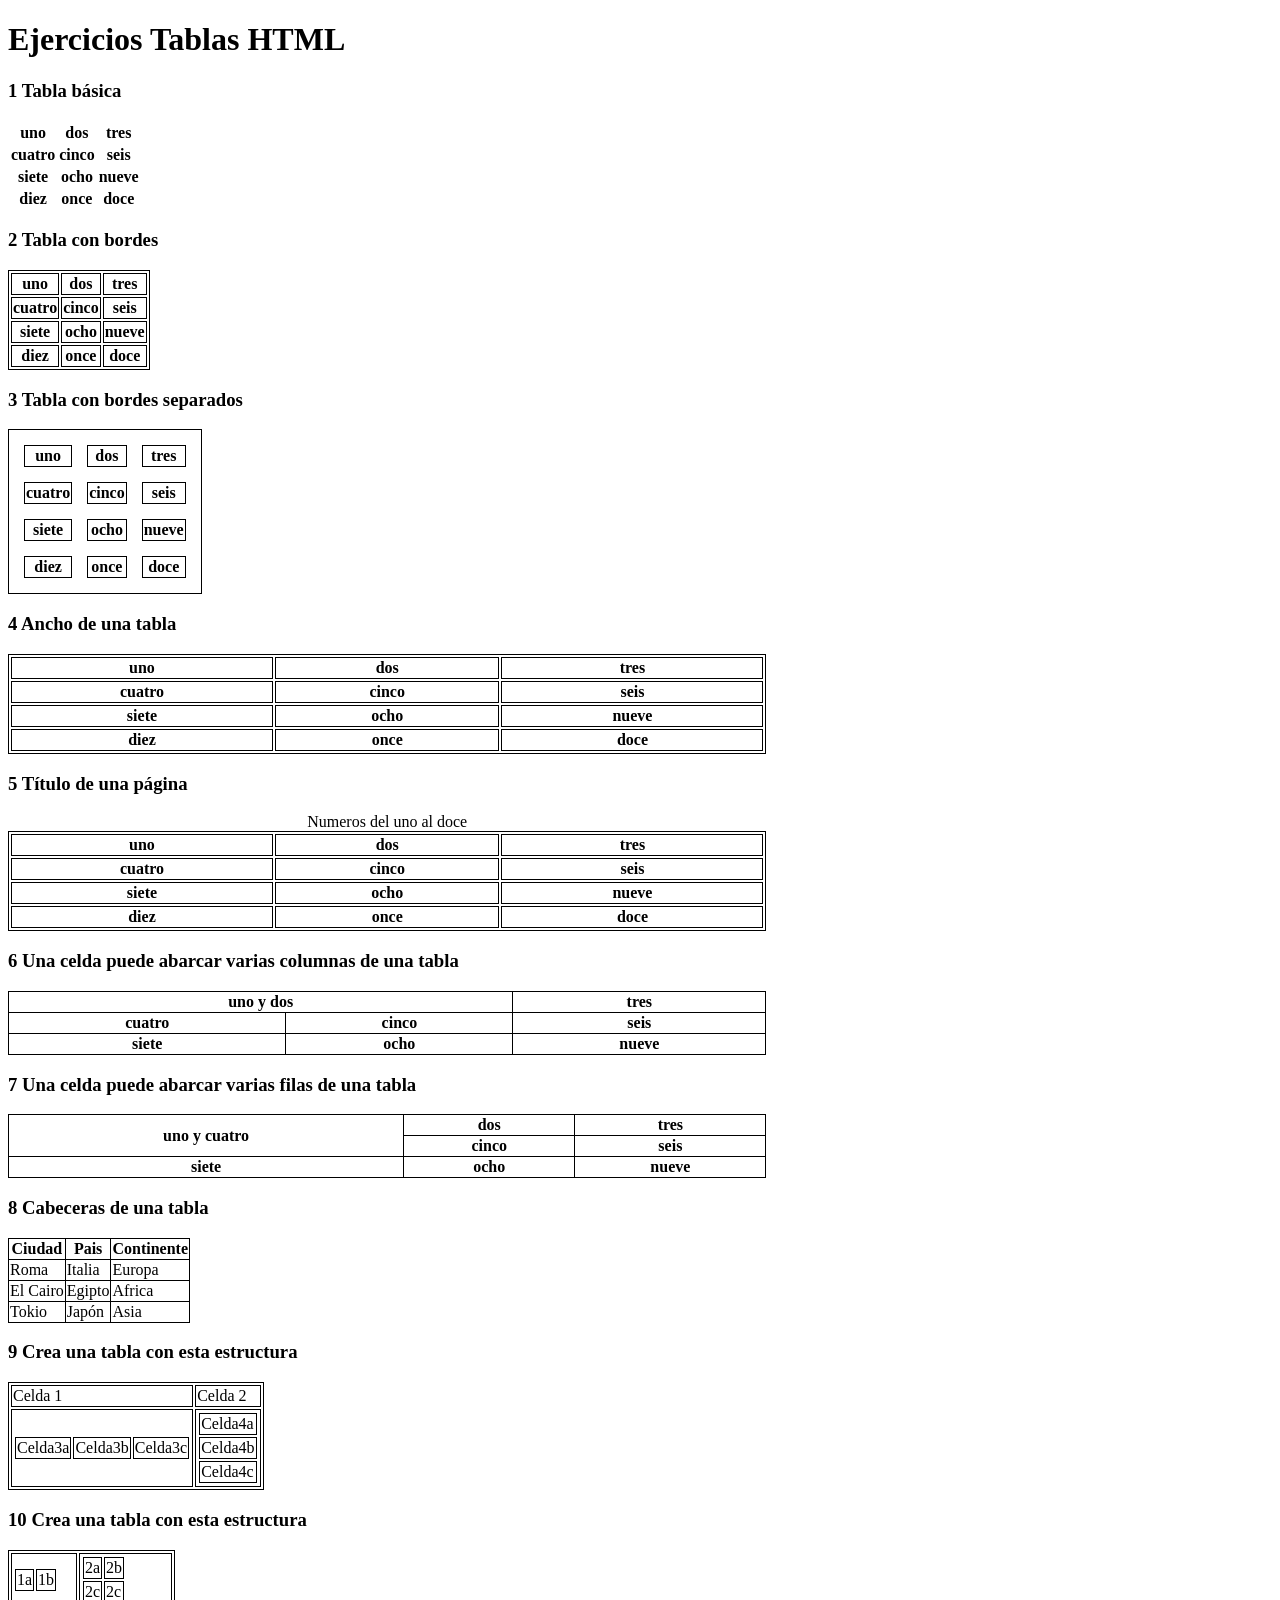
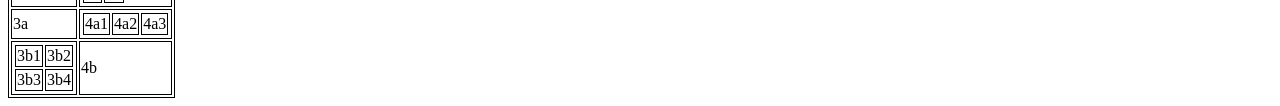
<file: html/ejercicios de clase/ejercicios_tablas.html>
<!DOCTYPE html>
<html lang="en">
<head>
    <meta charset="UTF-8">
    <meta name="viewport" content="width=device-width, initial-scale=1.0">
    <title>Ejercicios Tablas</title>
    <style>
        .tabla2, .tabla2 th, .tabla2 td {
            border: 1px solid black;
        }
        .tabla3, .tabla3 th, .tabla3 td {
            border: 1px solid black;
            border-spacing: 15px;
        }
         .tabla4, .tabla4 th, .tabla4 td {
            border: 1px solid black;
        }
          .tabla5, .tabla5 th, .tabla5 td {
            border: 1px solid black;
            border-collapse: collapse;
        }
    </style>
</head>
<body>
    <h1>Ejercicios Tablas HTML</h1>
    <h3>1 Tabla básica</h3>
    <table>
        <tr>
            <th>uno</th>
            <th>dos</th>
            <th>tres</th>
        </tr>
        <tr>
            <th>cuatro</th>
            <th>cinco</th>
            <th>seis</th>
        </tr>
        <tr>
            <th>siete</th>
            <th>ocho</th>
            <th>nueve</th>
        </tr>
        <tr>
            <th>diez</th>
            <th>once</th>
            <th>doce</th>
        </tr>
    </table>

     <h3>2 Tabla con bordes</h3>
    <table class="tabla2">
        <tr>
            <th>uno</th>
            <th>dos</th>
            <th>tres</th>
        </tr>
        <tr>
            <th>cuatro</th>
            <th>cinco</th>
            <th>seis</th>
        </tr>
        <tr>
            <th>siete</th>
            <th>ocho</th>
            <th>nueve</th>
        </tr>
        <tr>
            <th>diez</th>
            <th>once</th>
            <th>doce</th>
        </tr>
    </table>
     <h3>3 Tabla con bordes separados </h3>
    <table class="tabla3">
        <tr>
            <th>uno</th>
            <th>dos</th>
            <th>tres</th>
        </tr>
        <tr>
            <th>cuatro</th>
            <th>cinco</th>
            <th>seis</th>
        </tr>
        <tr>
            <th>siete</th>
            <th>ocho</th>
            <th>nueve</th>
        </tr>
        <tr>
            <th>diez</th>
            <th>once</th>
            <th>doce</th>
        </tr>
    </table>
     <h3>4 Ancho de una tabla</h3>
    <table class="tabla4" style="width: 60%;">
        <tr>
            <th style="width: 35%;">uno</th>
            <th>dos</th>
            <th style="width: 35%;">tres</th>
        </tr>
        <tr>
            <th>cuatro</th>
            <th>cinco</th>
            <th>seis</th>
        </tr>
        <tr>
            <th>siete</th>
            <th>ocho</th>
            <th>nueve</th>
        </tr>
        <tr>
            <th>diez</th>
            <th>once</th>
            <th>doce</th>
        </tr>
    </table>
     <h3>5 Título de una página</h3>
    <table class="tabla4" style="width: 60%;">
        <caption>Numeros del uno al doce</caption>
        <tr>
            <th style="width: 35%;">uno</th>
            <th>dos</th>
            <th style="width: 35%;">tres</th>
        </tr>
        <tr>
            <th>cuatro</th>
            <th>cinco</th>
            <th>seis</th>
        </tr>
        <tr>
            <th>siete</th>
            <th>ocho</th>
            <th>nueve</th>
        </tr>
        <tr>
            <th>diez</th>
            <th>once</th>
            <th>doce</th>
        </tr>
    </table>
    <h3>6 Una celda puede abarcar varias columnas de una tabla</h3>
    <table class="tabla5" style="width: 60%;">
        <tr>
            <th colspan="2">uno y dos</th>
            <th>tres</th>
        </tr>
        <tr>
            <th>cuatro</th>
            <th>cinco</th>
            <th>seis</th>
        </tr>
        <tr>
            <th>siete</th>
            <th>ocho</th>
            <th>nueve</th>
        </tr>
    </table>
    <h3>7 Una celda puede abarcar varias filas de una tabla</h3>
    <table class="tabla5" style="width: 60%;">
        <tr>
            <th rowspan="2">uno y cuatro</th>
            <th>dos</th>
            <th>tres</th>
        </tr>
        <tr>
            
            <th>cinco</th>
            <th>seis</th>
        </tr>
        <tr>
            <th>siete</th>
            <th>ocho</th>
            <th>nueve</th>
        </tr>
    </table>
    <h3>8 Cabeceras de una tabla</h3>
    <table class="tabla5">
        <tr>
        <th>Ciudad</th>
        <th>Pais</th>
        <th>Continente</th>
        </tr>
        <tr>
            <td>Roma</td>
            <td>Italia</td>
            <td>Europa</td>
        </tr>
        <tr>
            <td>El Cairo</td>
            <td>Egipto</td>
            <td>Africa</td>
        </tr>
        <tr>
            <td>Tokio</td>
            <td>Japón</td>
            <td>Asia</td>
        </tr>
    </table>
    <h3>9 Crea una tabla con esta estructura</h3>
    <table class="tabla4">
        <tr>
            <td>Celda 1</td>
            <td>Celda 2</td>
        </tr>
        <tr>
            <td>
                <table>
                    <tr>
                        <td>Celda3a</td>
                        <td>Celda3b</td>
                        <td>Celda3c</td>
                    </tr>
                </table>
            </td>
            <td>
                <table>
                    <tr><td>Celda4a</td></tr>
                    <tr><td>Celda4b</td></tr>
                    <tr><td>Celda4c</td></tr>
                </table>
            </td>
        </tr>
    </table>
<h3>10 Crea una tabla con esta estructura</h3>
    <table class="tabla4">
  <tr>
    <td>
      <table>
        <tr>
          <td>1a</td>
          <td>1b</td>
        </tr>
      </table>
    </td>
    <td>
      <table>
        <tr>
          <td>2a</td>
          <td>2b</td>
        </tr>
        <tr>
          <td>2c</td>
          <td>2c</td>
        </tr>
      </table>
    </td>
  </tr>
  <tr>
    <td>3a</td>
    <td>
      <table>
        <tr>
          <td>4a1</td>
          <td>4a2</td>
          <td>4a3</td>
        </tr>
      </table>
    </td>
  </tr>
  <tr>
    <td>
      <table>
        <tr>
          <td>3b1</td>
          <td>3b2</td>
        </tr>
        <tr>
          <td>3b3</td>
          <td>3b4</td>
        </tr>
      </table>
    </td>
    <td>4b</td>
  </tr>
</table>


    
</body>
</html>
</file>
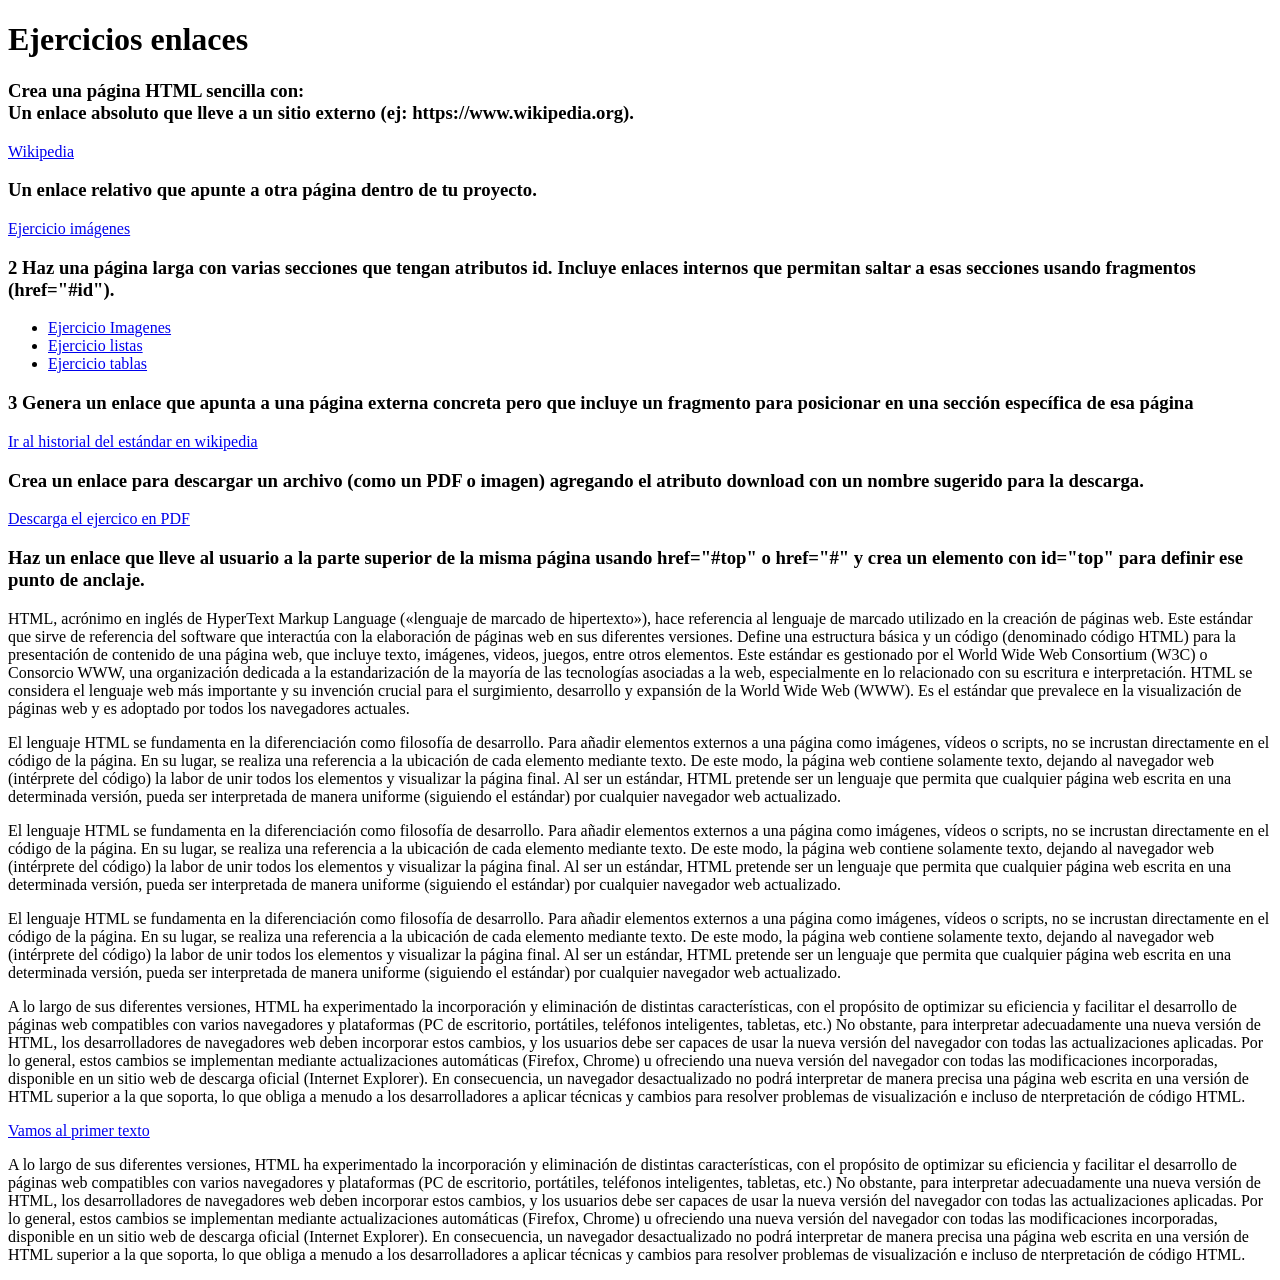
<file: html/ejercicios-de-clase/ejercicios_enlaces.html>
<!DOCTYPE html>
<html lang="es">

<head>
    <meta charset="UTF-8">
    <meta name="viewport" content="width=device-width, initial-scale=1.0">
    <title>Document</title>
    <link rel="icon" type="image/x-icon" href="../images/favicon.ico">

</head>

<body>
    <h1>Ejercicios enlaces</h1>

    <h3>Crea una página HTML sencilla con:
        <br>
        Un enlace absoluto que lleve a un sitio externo (ej: https://www.wikipedia.org).
    </h3>
    <a href="https://www.wikipedia.org">Wikipedia</a>
    <br>
    <h3>Un enlace relativo que apunte a otra página dentro de tu proyecto.</h3>
    
    <a href="../ejercicios-de-clase/ejercicio_imagenes.html" >Ejercicio imágenes</a>
    <h3>2 Haz una página larga con varias secciones que tengan atributos id.
        Incluye enlaces internos que permitan saltar a esas secciones usando fragmentos (href="#id").</h3>
    <ul>
        <li><a href="ejercicio_imagenes.html">Ejercicio Imagenes</a></li>
        <li><a href="ejercicio_listas.html">Ejercicio listas</a></li>
        <li><a href="ejercicios_tablas.html">Ejercicio tablas</a></li>
    </ul>
    <h3>3 Genera un enlace que apunta a una página externa concreta pero que incluye un
        fragmento para posicionar en una sección específica de esa página</h3>
    <a href="https://es.wikipedia.org/wiki/HTML#Historia_del_est%C3%A1ndar">Ir al historial del estándar en
        wikipedia</a>
<h3>Crea un enlace para descargar un archivo (como un PDF o imagen)
    agregando el atributo download con un nombre sugerido para la descarga.</h3>

<a href="ejercicio.pdf" download="ejercicio.pdf">Descarga el ejercico en PDF</a>
<h3>Haz un enlace que lleve al usuario a la parte superior de la
    misma página usando href="#top" o href="#" y crea un elemento con id="top"
    para definir ese punto de anclaje.</h3>

<p id="P1">HTML, acrónimo en inglés de HyperText Markup Language
    («lenguaje de marcado de hipertexto»), hace referencia al lenguaje de
    marcado utilizado en la creación de páginas web. Este estándar que
    sirve de referencia del software que interactúa con la elaboración
    de páginas web en sus diferentes versiones. Define una estructura básica
    y un código (denominado código HTML) para la presentación de contenido
    de una página web, que incluye texto, imágenes, videos, juegos,
    entre otros elementos. Este estándar es gestionado por el World Wide
    Web Consortium (W3C) o Consorcio WWW, una organización dedicada a la
    estandarización de la mayoría de las tecnologías asociadas a la web,
    especialmente en lo relacionado con su escritura e interpretación.
    HTML se considera el lenguaje web más importante y su invención crucial
    para el surgimiento, desarrollo y expansión de la World Wide Web (WWW).
    Es el estándar que prevalece en la visualización de páginas web y es
    adoptado por todos los navegadores actuales.</p>

<p id="P2">El lenguaje HTML se fundamenta en la diferenciación como filosofía de
    desarrollo. Para añadir elementos externos a una página como imágenes,
    vídeos o scripts, no se incrustan directamente en el código de la
    página. En su lugar, se realiza una referencia a la ubicación de
    cada elemento mediante texto. De este modo, la página web contiene
    solamente texto, dejando al navegador web (intérprete del código)
    la labor de unir todos los elementos y visualizar la página final.
    Al ser un estándar, HTML pretende ser un lenguaje que permita que
    cualquier página web escrita en una determinada versión, pueda ser
    interpretada de manera uniforme (siguiendo el estándar) por cualquier
    navegador web actualizado.</p>
<p>El lenguaje HTML se fundamenta en la diferenciación como filosofía de
    desarrollo. Para añadir elementos externos a una página como imágenes,
    vídeos o scripts, no se incrustan directamente en el código de la
    página. En su lugar, se realiza una referencia a la ubicación de
    cada elemento mediante texto. De este modo, la página web contiene
    solamente texto, dejando al navegador web (intérprete del código)
    la labor de unir todos los elementos y visualizar la página final.
    Al ser un estándar, HTML pretende ser un lenguaje que permita que
    cualquier página web escrita en una determinada versión, pueda ser
    interpretada de manera uniforme (siguiendo el estándar) por cualquier
    navegador web actualizado.</p>
<p>El lenguaje HTML se fundamenta en la diferenciación como filosofía de
    desarrollo. Para añadir elementos externos a una página como imágenes,
    vídeos o scripts, no se incrustan directamente en el código de la
    página. En su lugar, se realiza una referencia a la ubicación de
    cada elemento mediante texto. De este modo, la página web contiene
    solamente texto, dejando al navegador web (intérprete del código)
    la labor de unir todos los elementos y visualizar la página final.
    Al ser un estándar, HTML pretende ser un lenguaje que permita que
    cualquier página web escrita en una determinada versión, pueda ser
    interpretada de manera uniforme (siguiendo el estándar) por cualquier
    navegador web actualizado.
</p>

<p id="P3">A lo largo de sus diferentes versiones, HTML ha experimentado la
    incorporación y eliminación de distintas características, con el
    propósito de optimizar su eficiencia y facilitar el desarrollo de
    páginas web compatibles con varios navegadores y plataformas (PC
    de escritorio, portátiles, teléfonos inteligentes, tabletas, etc.)
    No obstante, para interpretar adecuadamente una nueva versión de
    HTML, los desarrolladores de navegadores web deben incorporar
    estos cambios, y los usuarios debe ser capaces de usar la nueva
    versión del navegador con todas las actualizaciones aplicadas.
    Por lo general, estos cambios se implementan mediante
    actualizaciones automáticas (Firefox, Chrome) u ofreciendo una
    nueva versión del navegador con todas las modificaciones
    incorporadas, disponible en un sitio web de descarga oficial
    (Internet Explorer). En consecuencia, un navegador desactualizado
    no podrá interpretar de manera precisa una página web escrita
    en una versión de HTML superior a la que soporta, lo que obliga
    a menudo a los desarrolladores a aplicar técnicas y cambios
    para resolver problemas de visualización e incluso de
    nterpretación de código HTML.</p>

<a href="#P1">Vamos al primer texto</a>
<br>
<p>A lo largo de sus diferentes versiones, HTML ha experimentado la
    incorporación y eliminación de distintas características, con el
    propósito de optimizar su eficiencia y facilitar el desarrollo de
    páginas web compatibles con varios navegadores y plataformas (PC
    de escritorio, portátiles, teléfonos inteligentes, tabletas, etc.)
    No obstante, para interpretar adecuadamente una nueva versión de
    HTML, los desarrolladores de navegadores web deben incorporar
    estos cambios, y los usuarios debe ser capaces de usar la nueva
    versión del navegador con todas las actualizaciones aplicadas.
    Por lo general, estos cambios se implementan mediante
    actualizaciones automáticas (Firefox, Chrome) u ofreciendo una
    nueva versión del navegador con todas las modificaciones
    incorporadas, disponible en un sitio web de descarga oficial
    (Internet Explorer). En consecuencia, un navegador desactualizado
    no podrá interpretar de manera precisa una página web escrita
    en una versión de HTML superior a la que soporta, lo que obliga
    a menudo a los desarrolladores a aplicar técnicas y cambios
    para resolver problemas de visualización e incluso de
    nterpretación de código HTML.</p>
</body>
</html>
</file>
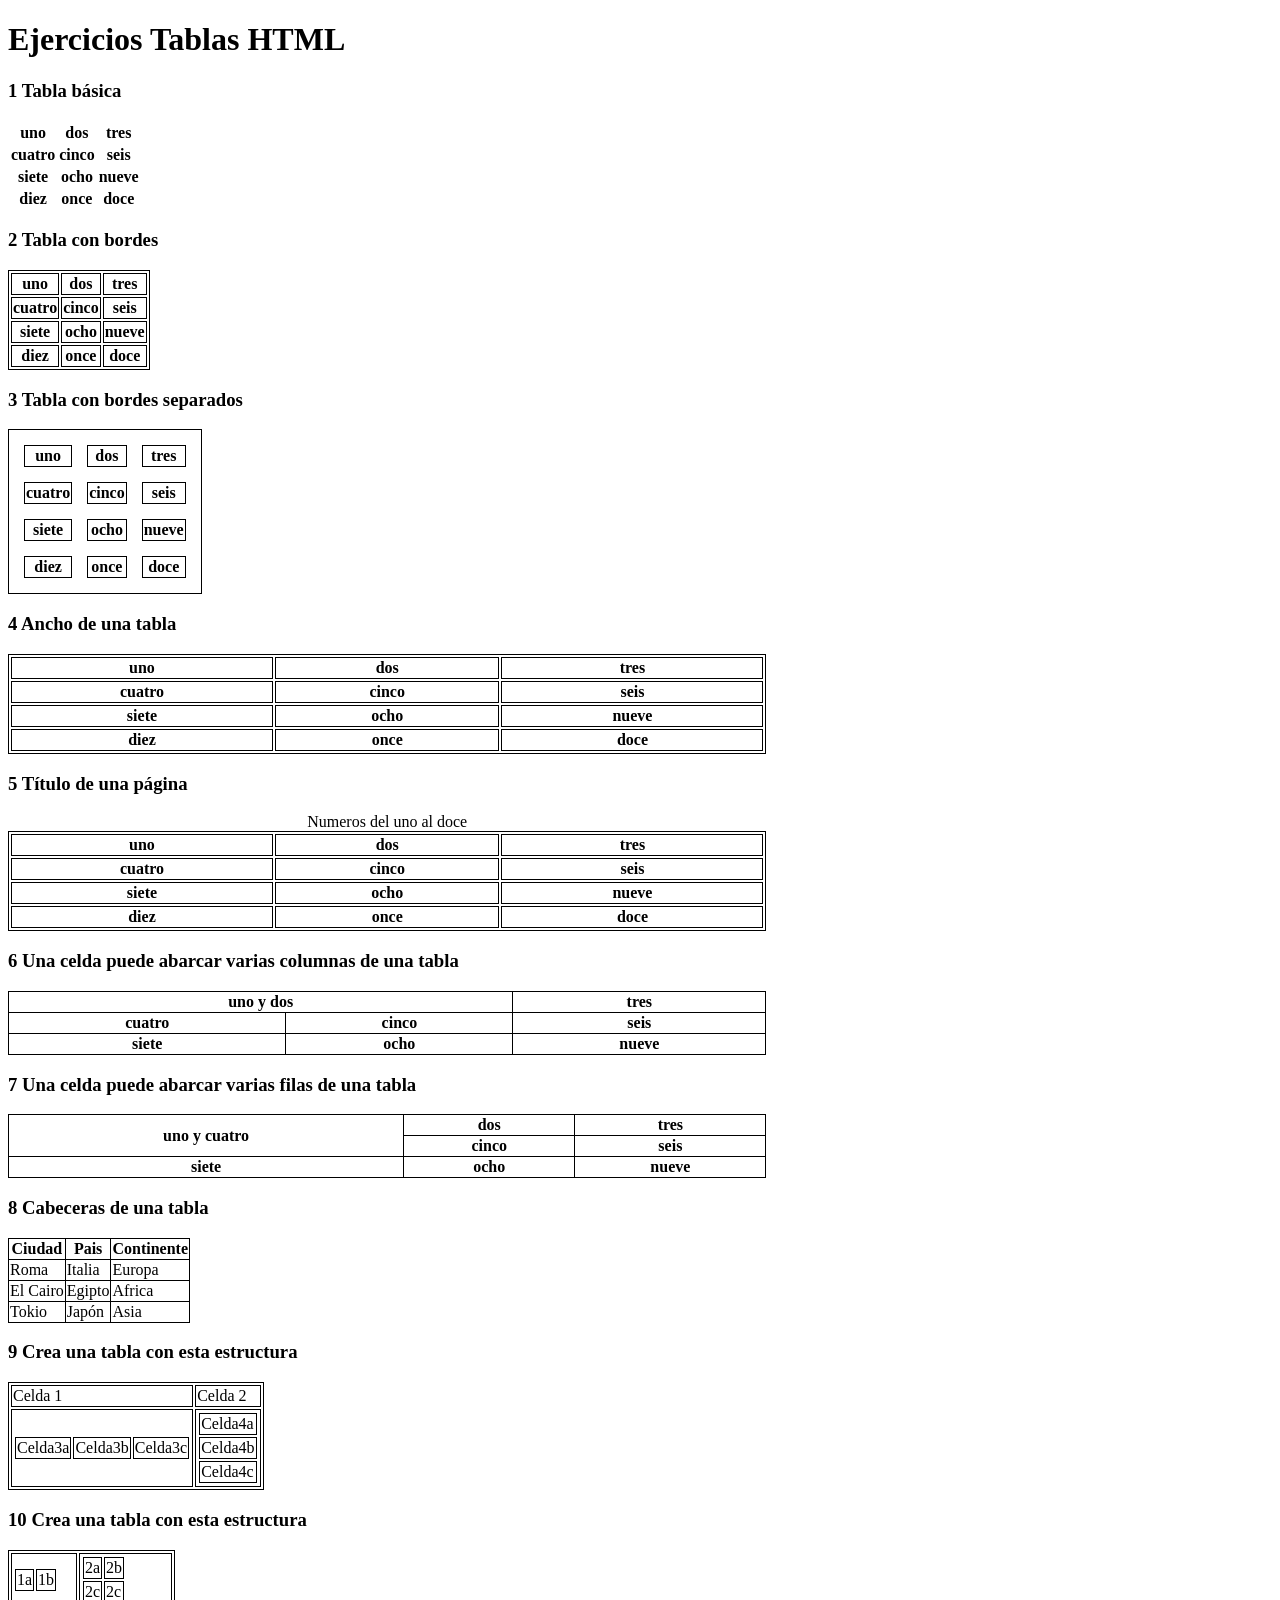
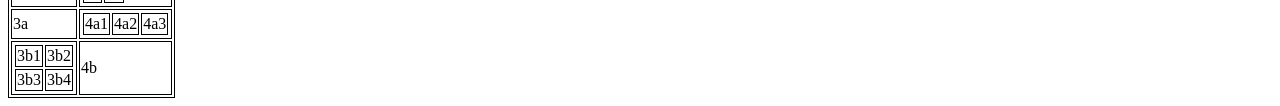
<file: html/ejercicios-de-clase/ejercicios_tablas.html>
<!DOCTYPE html>
<html lang="es">

<head>
    <meta charset="UTF-8">
    <meta name="viewport" content="width=device-width, initial-scale=1.0">
    <title>Ejercicios Tablas</title>
    <style>
        .tabla2,
        .tabla2 th,
        .tabla2 td {
            border: 1px solid black;
        }

        .tabla3,
        .tabla3 th,
        .tabla3 td {
            border: 1px solid black;
            border-spacing: 15px;
        }

        .tabla4,
        .tabla4 th,
        .tabla4 td {
            border: 1px solid black;
        }

        .tabla5,
        .tabla5 th,
        .tabla5 td {
            border: 1px solid black;
            border-collapse: collapse;
        }
    </style>
</head>

<body>
    <h1>Ejercicios Tablas HTML</h1>
    <h3>1 Tabla básica</h3>
    <table>
        <tr>
            <th>uno</th>
            <th>dos</th>
            <th>tres</th>
        </tr>
        <tr>
            <th>cuatro</th>
            <th>cinco</th>
            <th>seis</th>
        </tr>
        <tr>
            <th>siete</th>
            <th>ocho</th>
            <th>nueve</th>
        </tr>
        <tr>
            <th>diez</th>
            <th>once</th>
            <th>doce</th>
        </tr>
    </table>

    <h3>2 Tabla con bordes</h3>
    <table class="tabla2">
        <tr>
            <th>uno</th>
            <th>dos</th>
            <th>tres</th>
        </tr>
        <tr>
            <th>cuatro</th>
            <th>cinco</th>
            <th>seis</th>
        </tr>
        <tr>
            <th>siete</th>
            <th>ocho</th>
            <th>nueve</th>
        </tr>
        <tr>
            <th>diez</th>
            <th>once</th>
            <th>doce</th>
        </tr>
    </table>
    <h3>3 Tabla con bordes separados </h3>
    <table class="tabla3">
        <tr>
            <th>uno</th>
            <th>dos</th>
            <th>tres</th>
        </tr>
        <tr>
            <th>cuatro</th>
            <th>cinco</th>
            <th>seis</th>
        </tr>
        <tr>
            <th>siete</th>
            <th>ocho</th>
            <th>nueve</th>
        </tr>
        <tr>
            <th>diez</th>
            <th>once</th>
            <th>doce</th>
        </tr>
    </table>
    <h3>4 Ancho de una tabla</h3>
    <table class="tabla4" style="width: 60%;">
        <tr>
            <th style="width: 35%;">uno</th>
            <th>dos</th>
            <th style="width: 35%;">tres</th>
        </tr>
        <tr>
            <th>cuatro</th>
            <th>cinco</th>
            <th>seis</th>
        </tr>
        <tr>
            <th>siete</th>
            <th>ocho</th>
            <th>nueve</th>
        </tr>
        <tr>
            <th>diez</th>
            <th>once</th>
            <th>doce</th>
        </tr>
    </table>
    <h3>5 Título de una página</h3>
    <table class="tabla4" style="width: 60%;">
        <caption>Numeros del uno al doce</caption>
        <tr>
            <th style="width: 35%;">uno</th>
            <th>dos</th>
            <th style="width: 35%;">tres</th>
        </tr>
        <tr>
            <th>cuatro</th>
            <th>cinco</th>
            <th>seis</th>
        </tr>
        <tr>
            <th>siete</th>
            <th>ocho</th>
            <th>nueve</th>
        </tr>
        <tr>
            <th>diez</th>
            <th>once</th>
            <th>doce</th>
        </tr>
    </table>
    <h3>6 Una celda puede abarcar varias columnas de una tabla</h3>
    <table class="tabla5" style="width: 60%;">
        <tr>
            <th colspan="2">uno y dos</th>
            <th>tres</th>
        </tr>
        <tr>
            <th>cuatro</th>
            <th>cinco</th>
            <th>seis</th>
        </tr>
        <tr>
            <th>siete</th>
            <th>ocho</th>
            <th>nueve</th>
        </tr>
    </table>
    <h3>7 Una celda puede abarcar varias filas de una tabla</h3>
    <table class="tabla5" style="width: 60%;">
        <tr>
            <th rowspan="2">uno y cuatro</th>
            <th>dos</th>
            <th>tres</th>
        </tr>
        <tr>

            <th>cinco</th>
            <th>seis</th>
        </tr>
        <tr>
            <th>siete</th>
            <th>ocho</th>
            <th>nueve</th>
        </tr>
    </table>
    <h3>8 Cabeceras de una tabla</h3>
    <table class="tabla5">
        <tr>
            <th>Ciudad</th>
            <th>Pais</th>
            <th>Continente</th>
        </tr>
        <tr>
            <td>Roma</td>
            <td>Italia</td>
            <td>Europa</td>
        </tr>
        <tr>
            <td>El Cairo</td>
            <td>Egipto</td>
            <td>Africa</td>
        </tr>
        <tr>
            <td>Tokio</td>
            <td>Japón</td>
            <td>Asia</td>
        </tr>
    </table>
    <h3>9 Crea una tabla con esta estructura</h3>
    <table class="tabla4">
        <tr>
            <td>Celda 1</td>
            <td>Celda 2</td>
        </tr>
        <tr>
            <td>
                <table>
                    <tr>
                        <td>Celda3a</td>
                        <td>Celda3b</td>
                        <td>Celda3c</td>
                    </tr>
                </table>
            </td>
            <td>
                <table>
                    <tr>
                        <td>Celda4a</td>
                    </tr>
                    <tr>
                        <td>Celda4b</td>
                    </tr>
                    <tr>
                        <td>Celda4c</td>
                    </tr>
                </table>
            </td>
        </tr>
    </table>
    <h3>10 Crea una tabla con esta estructura</h3>
    <table class="tabla4">
        <tr>
            <td>
                <table>
                    <tr>
                        <td>1a</td>
                        <td>1b</td>
                    </tr>
                </table>
            </td>
            <td>
                <table>
                    <tr>
                        <td>2a</td>
                        <td>2b</td>
                    </tr>
                    <tr>
                        <td>2c</td>
                        <td>2c</td>
                    </tr>
                </table>
            </td>
        </tr>
        <tr>
            <td>3a</td>
            <td>
                <table>
                    <tr>
                        <td>4a1</td>
                        <td>4a2</td>
                        <td>4a3</td>
                    </tr>
                </table>
            </td>
        </tr>
        <tr>
            <td>
                <table>
                    <tr>
                        <td>3b1</td>
                        <td>3b2</td>
                    </tr>
                    <tr>
                        <td>3b3</td>
                        <td>3b4</td>
                    </tr>
                </table>
            </td>
            <td>4b</td>
        </tr>
    </table>



</body>

</html>
</file>
